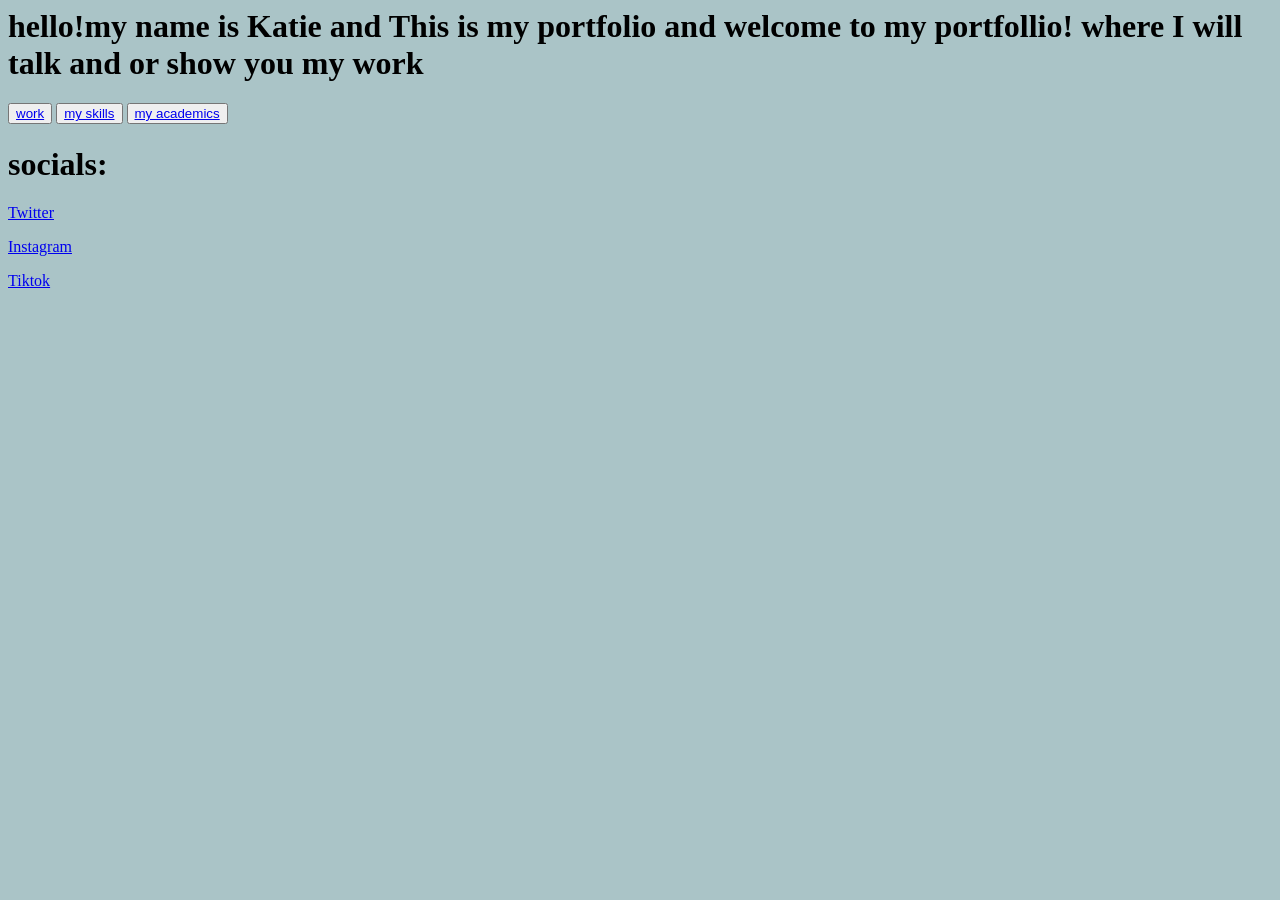
<file: index.html>
<DOCTYPE html>
<html>
     <link rel="stylesheet" href="style.css">
<body style="background-color:rgb(170, 196, 199);">
 

 <h1>hello!my name is Katie and This is my portfolio and welcome to my portfollio! where I will talk and or show you my work</h1>
 
 <button><a href="Work.html">work</a></button>
 
 <button><a href="Skills.html">my skills</a></button>
 
 <button><a href="myacademics.html">my academics</a></button>
  
 <h1>socials:</h1>
 <p><a href=https://x.com> Twitter </a></p>
 <p><a href="https://www.instagram.com>"> Instagram</a></p>
 <p><a href="https://www.tiktok.com/en-gb/"> Tiktok </a></p>
</body>
</html>
</file>
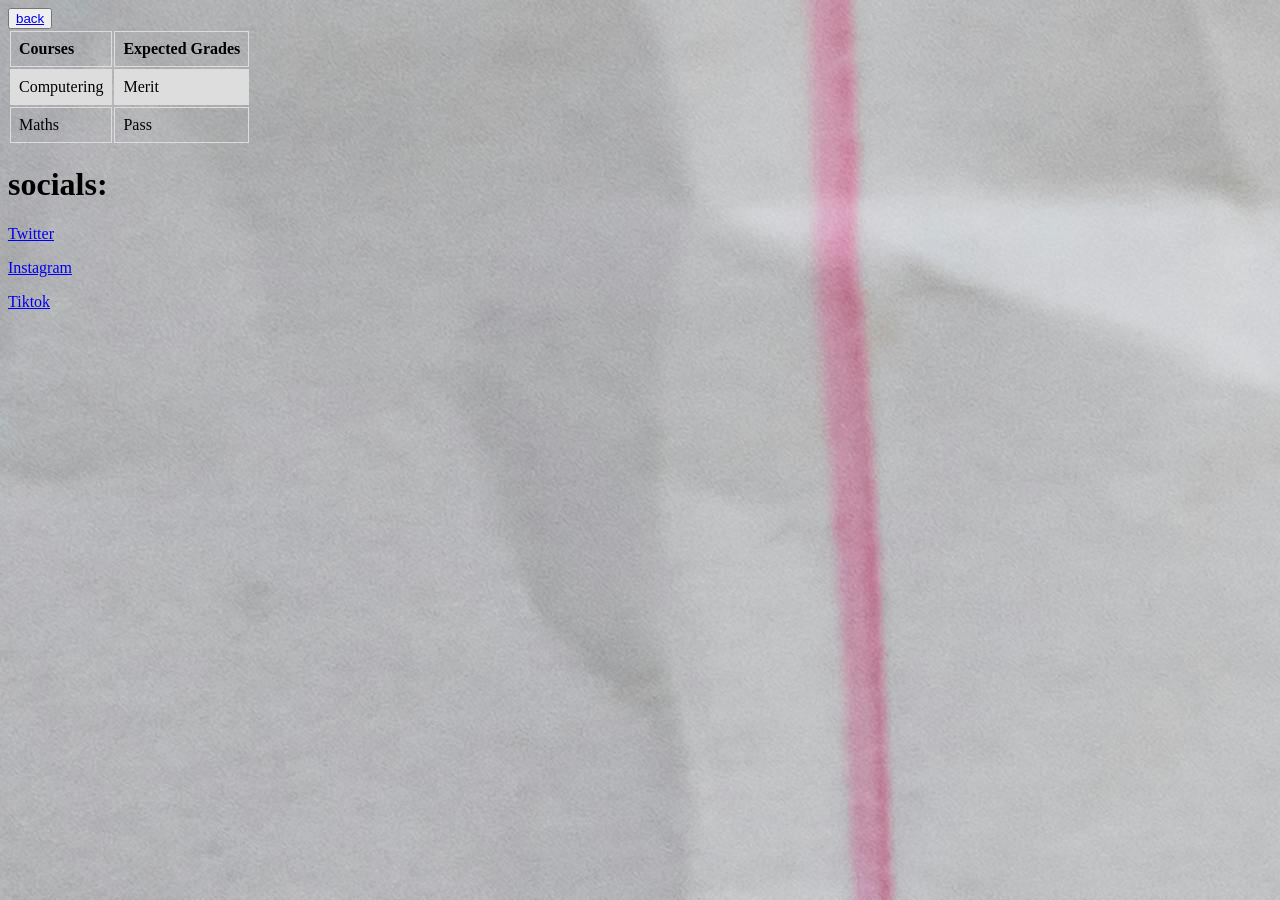
<file: expectedgrade.html>
<DOCTYPE html>
<html>
   <link rel="stylesheet" href="style.css">
<body>
<style>
body {
  background-image: url('img/Paper.jpg');
}
</style>
<button><a href="myacademics.html">back</a></button>
<table>
<tr>
    <th>Courses</th>
    <th>Expected Grades</th>
 </tr>
 
 <tr>
    <td>Computering</td>
    <td>Merit</td>
  </tr>
   
  <tr>
    <td>Maths</td>
    <td>Pass</td>
  </tr>

</table>
<h1>socials:</h1>
 <p><a href=https://x.com> Twitter </a></p>
 <p><a href="https://www.instagram.com>"> Instagram</a></p>
 <p><a href="https://www.tiktok.com/en-gb/"> Tiktok </a></p>
    
</body>
</html>
</file>
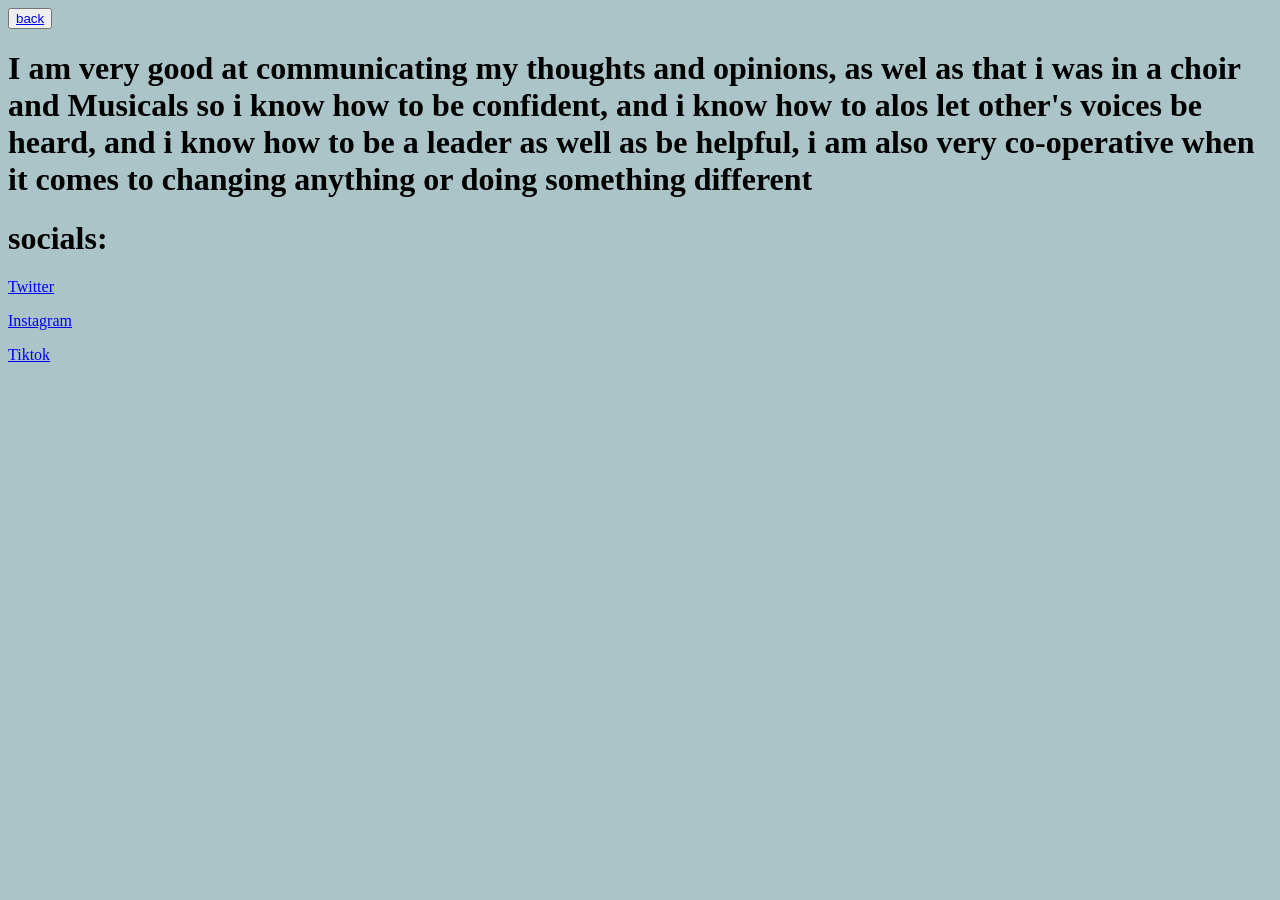
<file: me.html>
<DOCTYPE html>
<html>
  <link rel="stylesheet" href="style.css">
<body style="background-color:rgb(170, 196, 199);" >
  <button><a href="Skills.html">back</a></button>
 <h1>I am very good at communicating my thoughts and opinions, as wel as that i was in a choir and Musicals so 
    i know how to be confident,
    and i know how to alos let other's voices be heard, and i know how to be a leader as well as be helpful,
    i am also very co-operative when it comes to changing anything or doing something different</h1>




 <h1>socials:</h1>
 <p><a href=https://x.com> Twitter </a></p>
 <p><a href="https://www.instagram.com>"> Instagram</a></p>
 <p><a href="https://www.tiktok.com/en-gb/"> Tiktok </a></p>

</body>
</html>
</file>
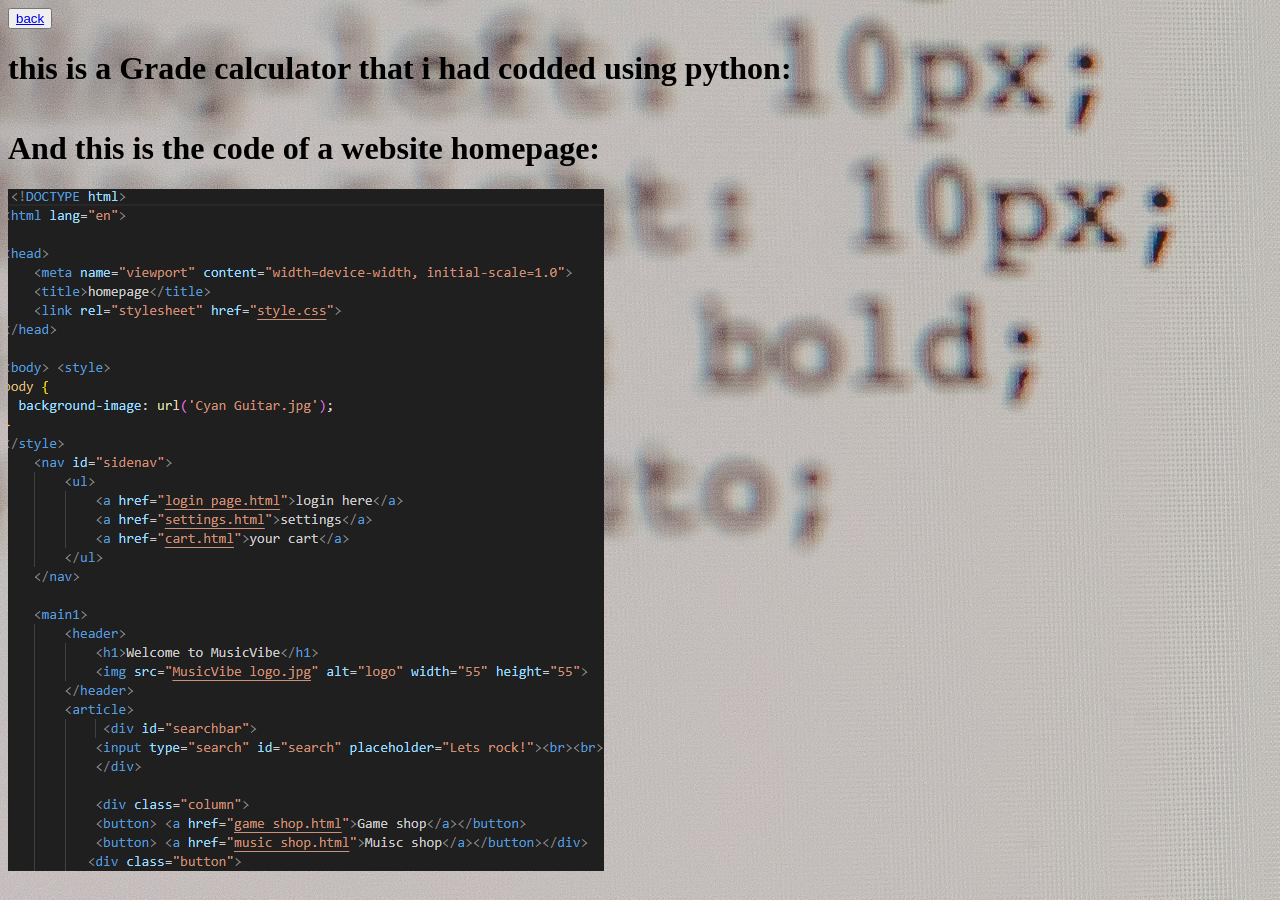
<file: my coding.html>
<DOCTYPE html>
<html>
<body><style>
body {
  background-image: url('img/Coding2.jpg');
}
</style>
 <button><a href="Skills.html">back</a></button>
 
 <h1>this is a Grade calculator that i had codded using python:</h1>
<img scr="img/The calc.png">
 
<h1>And this is the code of a website homepage:</h1>

 <img src="img/website.png">

<!--TEST-->
</body>
</html>
</file>
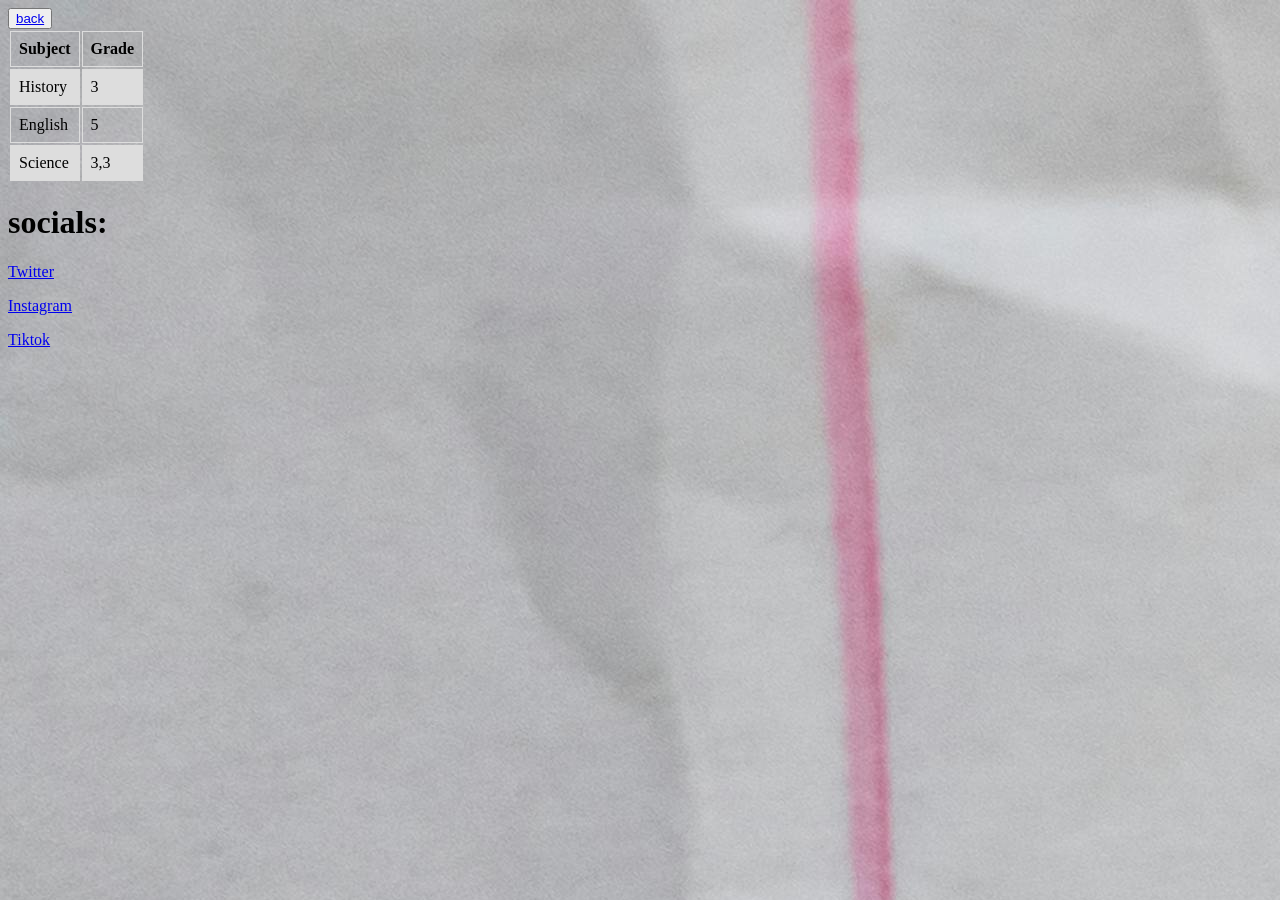
<file: My Grades.html>
<DOCTYPE html>
<html>
    <link rel="stylesheet" href="style.css">
<head>
    <meta name="viewport" content="width=device-width, initial-scale=1.0">
</head>
<body>
<style>
body {
  background-image: url('img/Paper.jpg');
}
</style>
</head>
 <button><a href="myacademics.html">back</a></button>
  
<table>
<tr>
    <th>Subject</th>
    <th>Grade</th>
   
  </tr>
  <tr>
    <td>History</td>
    <td>3</td>
  </tr>
   <tr>
    <td>English</td>
    <td>5</td>
  </tr>
  <tr>
    <td>Science</td>
    <td>3,3</td>
  </tr>
</table>

<h1>socials:</h1>
 <p><a href=https://x.com> Twitter </a></p>
 <p><a href="https://www.instagram.com>"> Instagram</a></p>
 <p><a href="https://www.tiktok.com/en-gb/"> Tiktok </a></p>
    
</body>
</html>
</file>
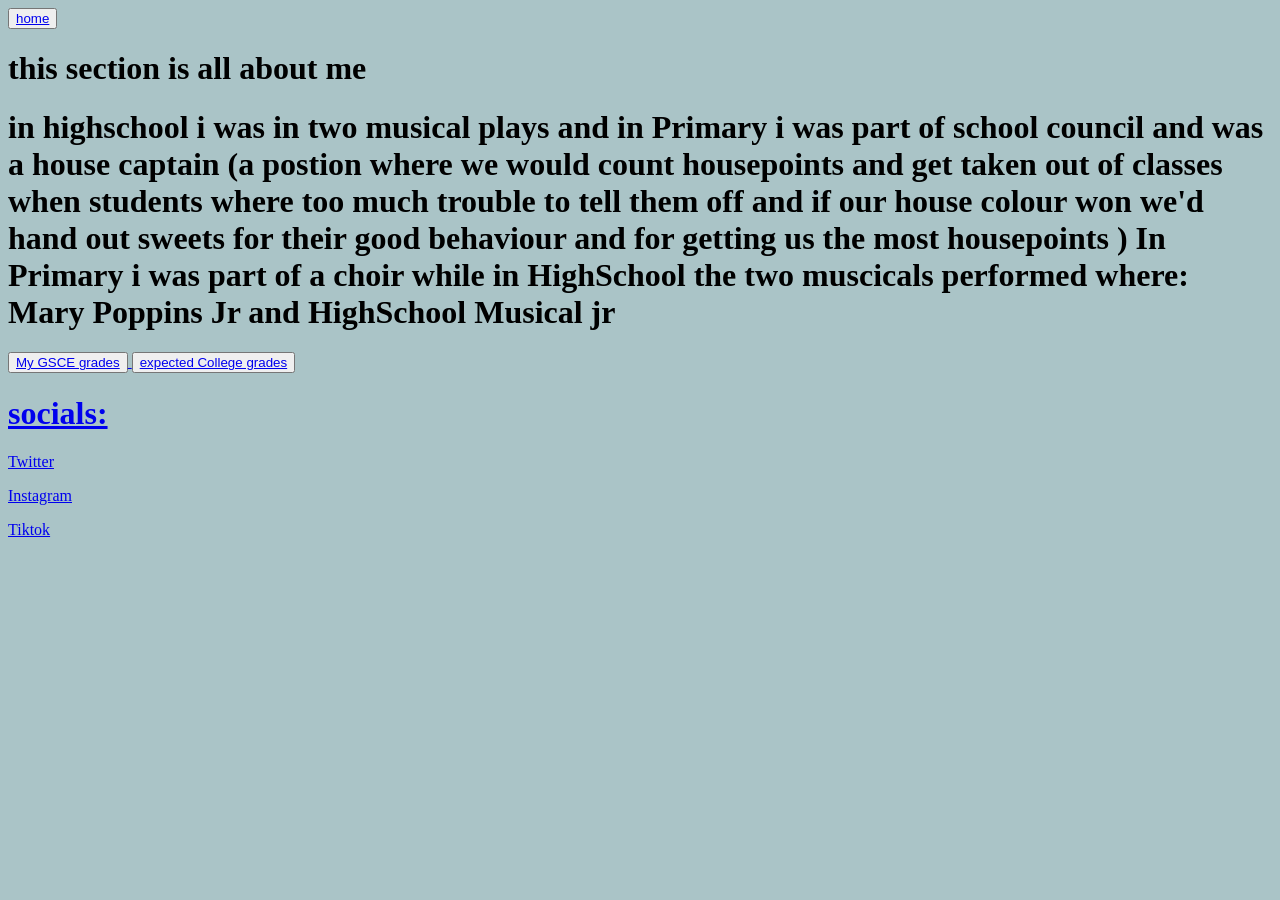
<file: myacademics.html>
<DOCTYPE html>
<html>
<body style="background-color:rgb(170, 196, 199);" >
 <button><a href="index.html">home</a></button>
  
 <h1>this section is all about me</h1>
 <h1> in highschool i was in two musical plays and in Primary i was part of school council and was a house captain 
    (a postion where we would count housepoints and get taken out of classes when students where too much trouble to tell them off 
     and if our house colour won we'd hand out sweets for their good behaviour and for getting us the most housepoints ) 
     In Primary i was part of a choir
    while in HighSchool the two muscicals performed where: Mary Poppins Jr and HighSchool Musical jr
 </h1>

 <button><a href="My Grades.html">My GSCE grades</button>

 <button><a href="expectedgrade.html">expected College grades</button>





 <h1>socials:</h1>
 <p><a href=https://x.com> Twitter </a></p>
 <p><a href="https://www.instagram.com>"> Instagram</a></p>
 <p><a href="https://www.tiktok.com/en-gb/"> Tiktok </a></p>
</body>    
</html>
</file>
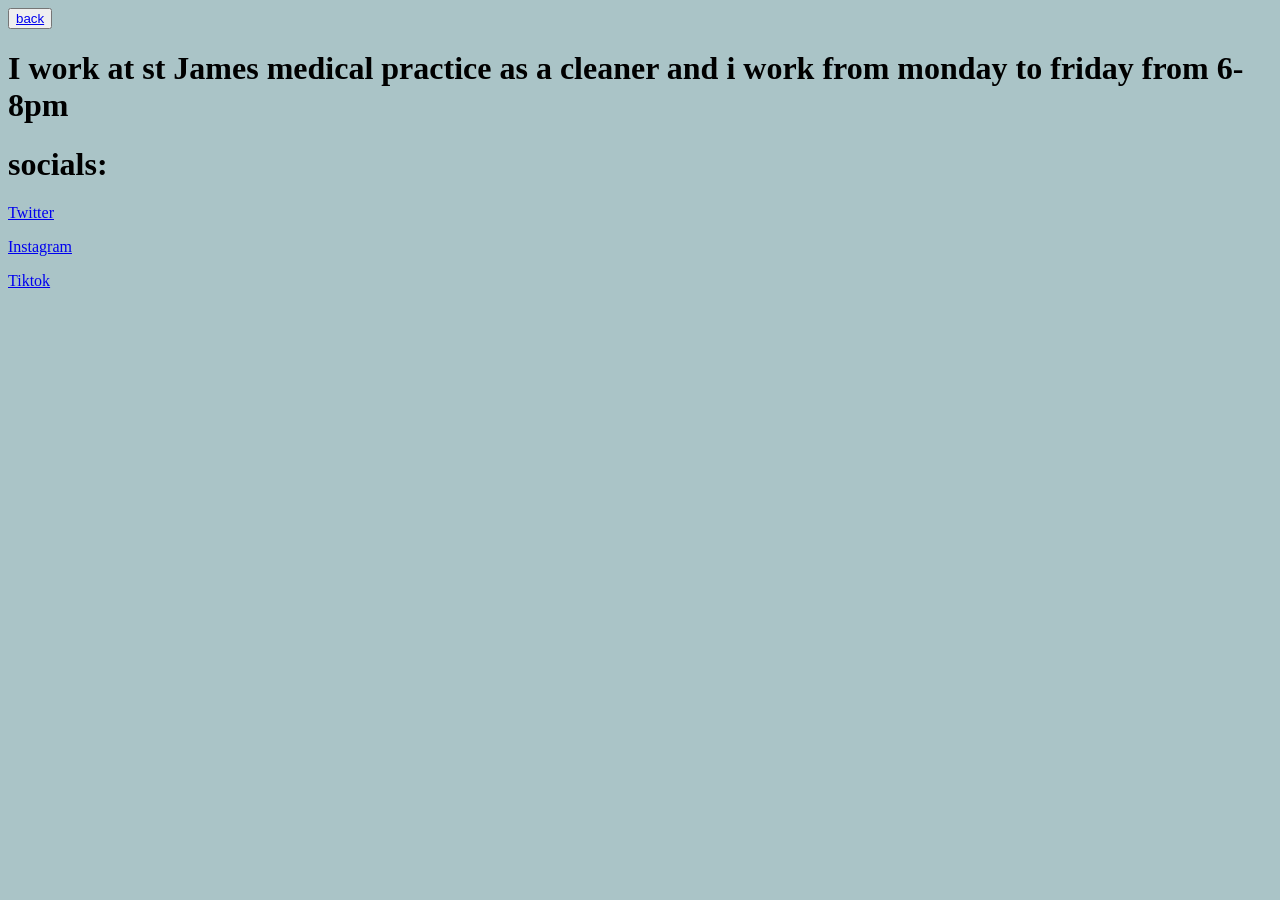
<file: myJob.html>
<DOCTYPE html>
<html>
<body style="background-color:rgb(170, 196, 199);">
 <button><a href="Work.html">back</a></button>

 <h1>I work at st James medical practice as a cleaner and i work from monday to friday from 6-8pm</h1>
 

 
 
 <h1>socials:</h1>
 <p><a href=https://x.com> Twitter </a></p>
 <p><a href="https://www.instagram.com>"> Instagram</a></p>
 <p><a href="https://www.tiktok.com/en-gb/"> Tiktok </a></p>
</body>
</html>
</file>
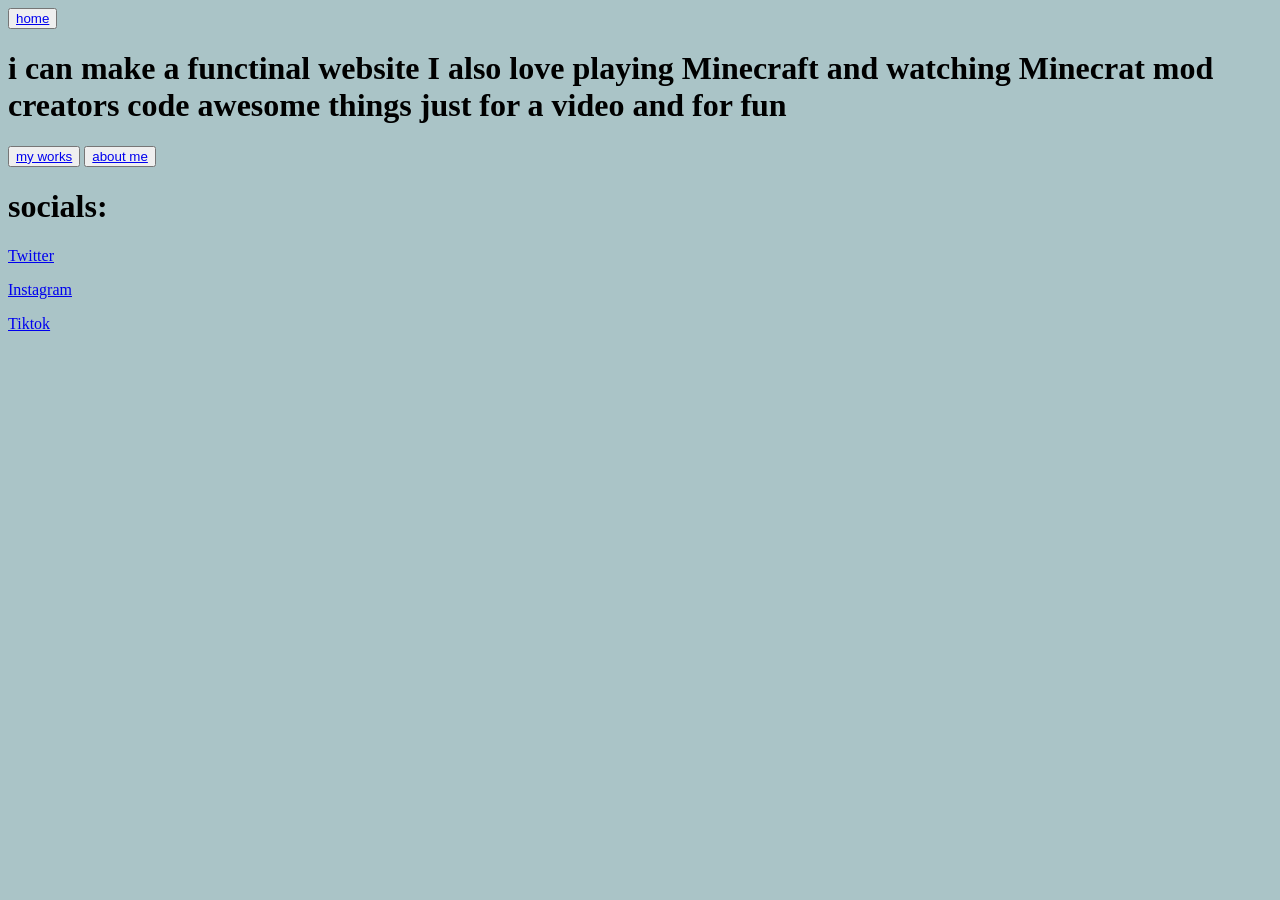
<file: Skills.html>
<DOCTYPE html>
<html>
  <link rel="stylesheet" href="style.css">
<body style="background-color:rgb(170, 196, 199);" >
  <button><a href="index.html">home</a></button>
 <h1>i can make a functinal website 
  I also love playing Minecraft and watching Minecrat mod creators code awesome things 
   just for a video and for fun</h1>

 <button><a href="my coding.html">my works</a></button>
 <button><a href="me.html">about me</a></button>



 <h1>socials:</h1>
 <p><a href=https://x.com> Twitter </a></p>
 <p><a href="https://www.instagram.com>"> Instagram</a></p>
 <p><a href="https://www.tiktok.com/en-gb/"> Tiktok </a></p>

</body>
</html>
</file>
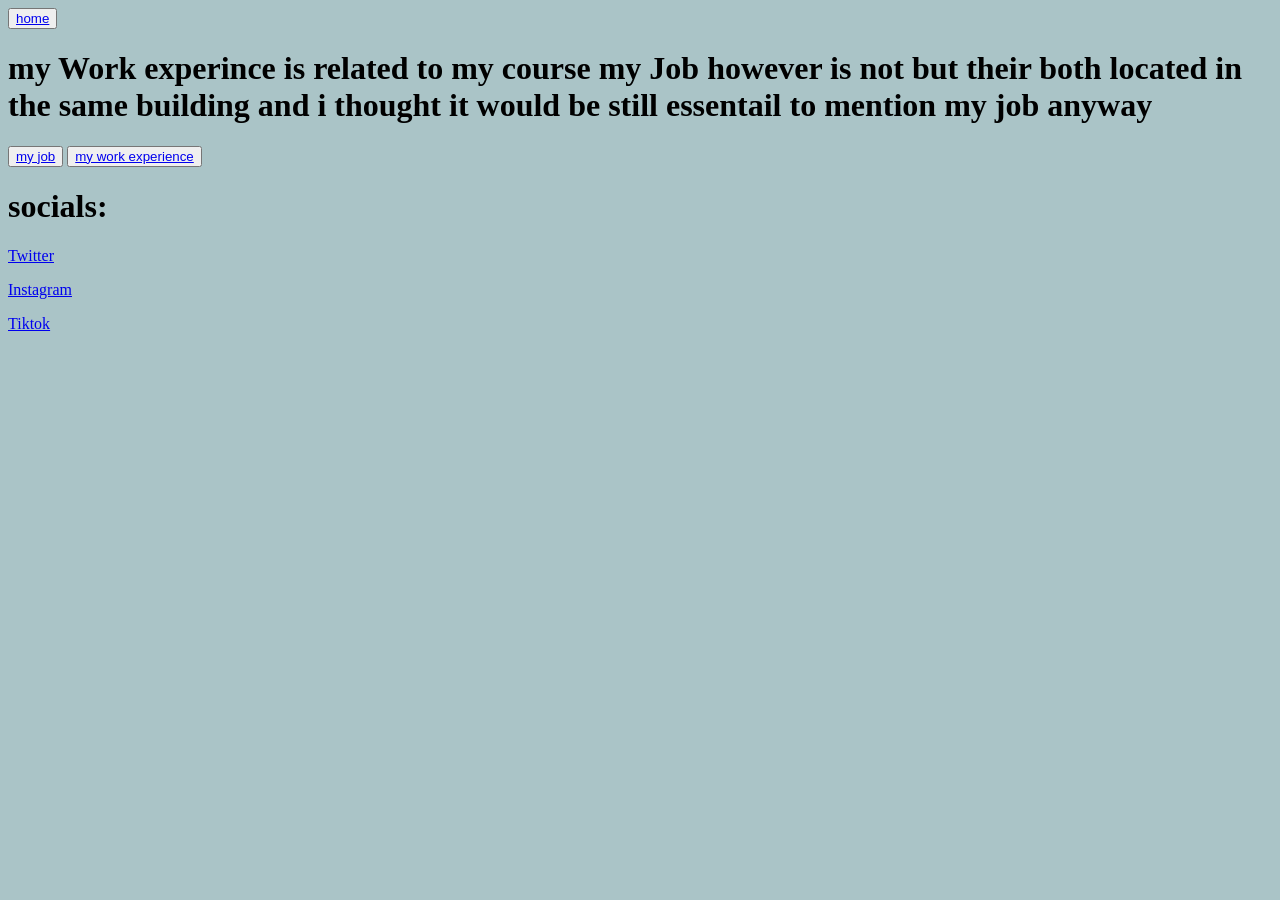
<file: Work.html>
<DOCTYPE html>
<html>
     <link rel="stylesheet" href="style.css">
<body style="background-color:rgb(170, 196, 199);">
 <button><a href="index.html">home</a></button>

 <h1>my Work experince is related to my course my Job however is not but their both located in 
    the same building and i thought it would be still essentail to mention my job anyway</h1>
 
 <button><a href="myJob.html">my job</a></button>

 <button><a href="WorkExperience.html">my work experience</a></button>
  
 
 
 
 
 
 
 
 <h1>socials:</h1>
 <p><a href=https://x.com> Twitter </a></p>
 <p><a href="https://www.instagram.com>"> Instagram</a></p>
 <p><a href="https://www.tiktok.com/en-gb/"> Tiktok </a></p>
</body>
</html>
</file>
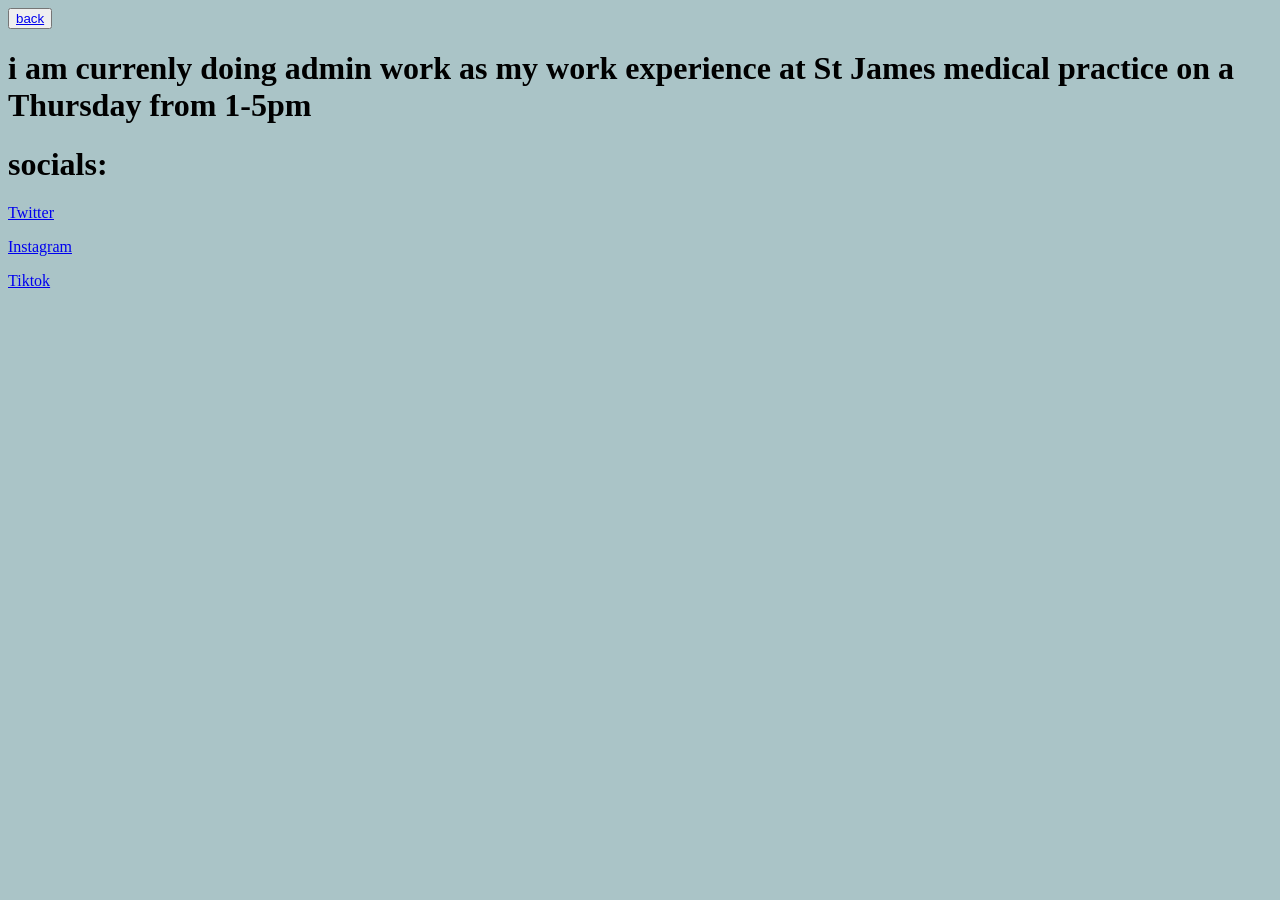
<file: WorkExperience.html>
<DOCTYPE html>
<html>
<body style="background-color:rgb(170, 196, 199);">
 <button><a href="Work.html">back</a></button>

 <h1>i am currenly doing admin work as my work experience at St James medical practice on a Thursday from 1-5pm</h1>
 

 
 
 <h1>socials:</h1>
 <p><a href=https://x.com> Twitter </a></p>
 <p><a href="https://www.instagram.com>"> Instagram</a></p>
 <p><a href="https://www.tiktok.com/en-gb/"> Tiktok </a></p>
</body>
</html>
</file>
<file: style.css>
style
table {
  font-family: arial, sans-serif;
  border-collapse: collapse;
  width: 100%;
}

td, th {
  border: 1px solid #dddddd;
  text-align: left;
  padding: 8px;
}

tr:nth-child(even) {
  background-color: #dddddd;
}
</file>
